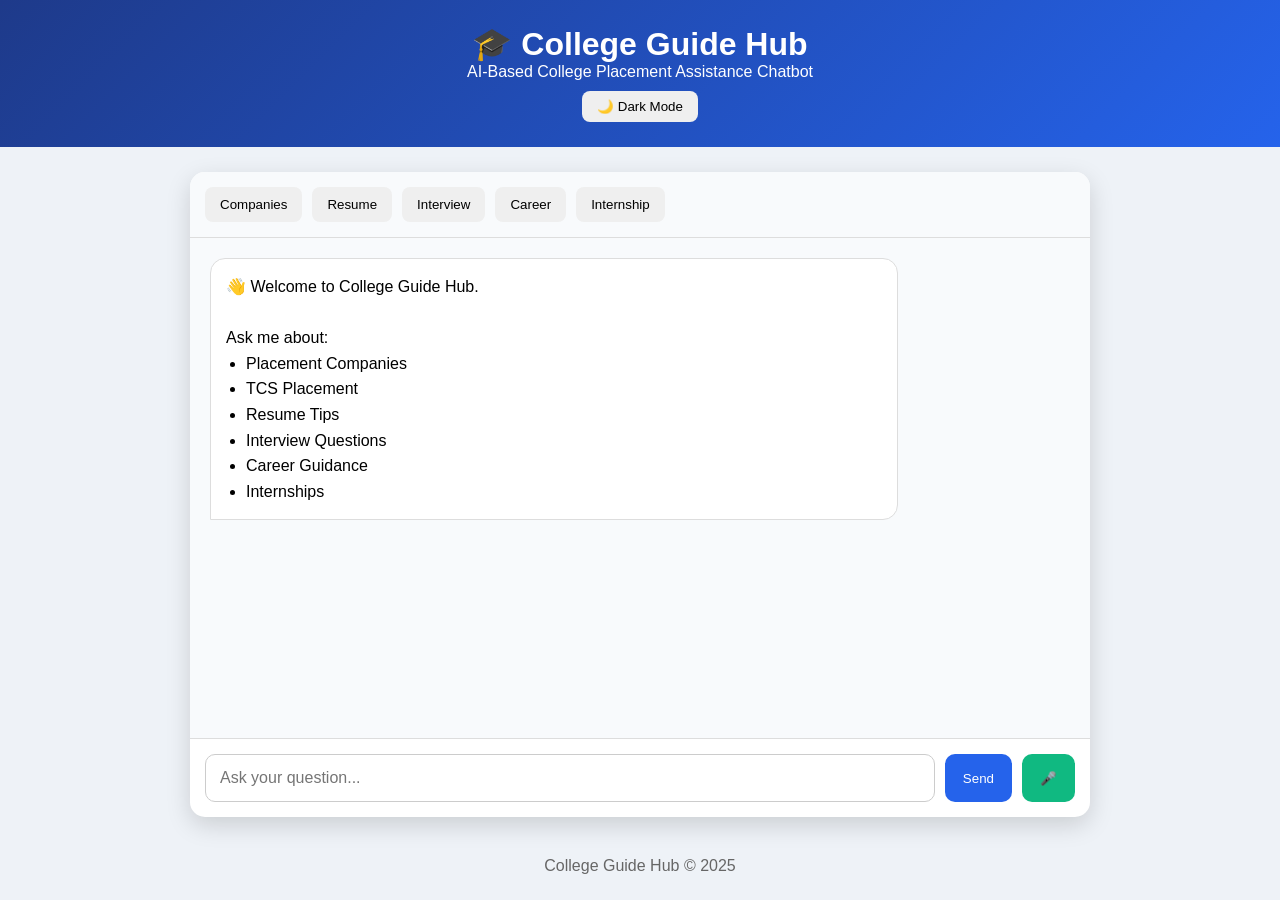
<file: index.html>
<!DOCTYPE html>
<html lang="en">
<head>
<meta charset="UTF-8">
<meta name="viewport" content="width=device-width, initial-scale=1.0">
<title>College Guide Hub</title>

<style>

*{
margin:0;
padding:0;
box-sizing:border-box;
font-family:'Segoe UI',sans-serif;
}

body{
background:#eef2f7;
transition:0.3s;
}

.header{
background:linear-gradient(135deg,#1e3a8a,#2563eb);
color:white;
padding:25px;
text-align:center;
}

.header h1{
font-size:32px;
}

.header button{
margin-top:10px;
padding:8px 15px;
border:none;
border-radius:8px;
cursor:pointer;
}

.chat-container{
width:90%;
max-width:900px;
margin:25px auto;
background:white;
border-radius:15px;
overflow:hidden;
box-shadow:0 8px 25px rgba(0,0,0,0.15);
}

.quick-buttons{
padding:15px;
display:flex;
gap:10px;
flex-wrap:wrap;
background:#f8fafc;
border-bottom:1px solid #ddd;
}

.quick-buttons button{
padding:10px 15px;
border:none;
border-radius:8px;
cursor:pointer;
}

#chatbox{
height:500px;
overflow-y:auto;
padding:20px;
background:#f8fafc;
}

.user{
background:#2563eb;
color:white;
padding:12px;
border-radius:15px 15px 0 15px;
max-width:75%;
margin-left:auto;
margin-bottom:15px;
}

.bot{
background:white;
padding:15px;
border-radius:15px 15px 15px 0;
border:1px solid #ddd;
max-width:80%;
margin-bottom:15px;
line-height:1.6;
}

.input-area{
display:flex;
padding:15px;
border-top:1px solid #ddd;
}

input{
flex:1;
padding:14px;
border:1px solid #ccc;
border-radius:10px;
font-size:16px;
}

.send-btn{
margin-left:10px;
padding:14px 18px;
border:none;
border-radius:10px;
background:#2563eb;
color:white;
cursor:pointer;
}

.voice-btn{
margin-left:10px;
padding:14px 18px;
border:none;
border-radius:10px;
background:#10b981;
color:white;
cursor:pointer;
}

.footer{
text-align:center;
padding:15px;
color:#666;
}

.dark{
background:#111827;
color:white;
}

.dark .chat-container{
background:#1f2937;
}

.dark #chatbox{
background:#111827;
}

.dark .bot{
background:#374151;
color:white;
border:none;
}

.dark .quick-buttons{
background:#1f2937;
}

small{
opacity:0.7;
font-size:11px;
}

h3{
color:#2563eb;
margin-bottom:10px;
}

ul{
margin-left:20px;
}

</style>
</head>
<body>

<div class="header">
<h1>🎓 College Guide Hub</h1>
<p>AI-Based College Placement Assistance Chatbot</p>

<button onclick="toggleTheme()">
🌙 Dark Mode
</button>
</div>

<div class="chat-container">

<div class="quick-buttons">
<button onclick="fillQuestion('companies')">Companies</button>
<button onclick="fillQuestion('resume')">Resume</button>
<button onclick="fillQuestion('interview')">Interview</button>
<button onclick="fillQuestion('career')">Career</button>
<button onclick="fillQuestion('internship')">Internship</button>
</div>

<div id="chatbox">

<div class="bot">
👋 Welcome to College Guide Hub.

<br><br>

Ask me about:

<ul>
<li>Placement Companies</li>
<li>TCS Placement</li>
<li>Resume Tips</li>
<li>Interview Questions</li>
<li>Career Guidance</li>
<li>Internships</li>
</ul>

</div>

</div>

<div class="input-area">

<input
type="text"
id="question"
placeholder="Ask your question..."
onkeypress="handleEnter(event)"
>

<button class="send-btn"
onclick="sendMessage()">
Send
</button>

<button class="voice-btn"
onclick="startVoice()">
🎤
</button>

</div>

</div>

<div class="footer">
College Guide Hub © 2025
</div>

<script>

window.onload=function(){

let saved=
localStorage.getItem("chatHistory");

if(saved){
document.getElementById("chatbox").innerHTML=
saved;
}

}

function saveChat(){

localStorage.setItem(
"chatHistory",
document.getElementById("chatbox").innerHTML
);

}

function toggleTheme(){

document.body.classList.toggle("dark");

}

function fillQuestion(text){

document.getElementById("question").value=text;

}

function handleEnter(event){

if(event.key==="Enter"){
sendMessage();
}

}

function startVoice(){

if(!('webkitSpeechRecognition' in window)){
alert("Voice input not supported.");
return;
}

const recognition=
new webkitSpeechRecognition();

recognition.onresult=function(event){

document.getElementById("question").value=
event.results[0][0].transcript;

};

recognition.start();

}

function sendMessage(){

let input=
document.getElementById("question");

let question=
input.value.trim();

if(question==="") return;

let chat=
document.getElementById("chatbox");

let time=
new Date().toLocaleTimeString([],{
hour:'2-digit',
minute:'2-digit'
});

chat.innerHTML+=
`<div class="user">
${question}
<br>
<small>${time}</small>
</div>`;

let q=
question.toLowerCase();

let answer="";

if(q.includes("company") || q.includes("companies")){

answer=`
<h3>Upcoming Placement Companies</h3>

<ul>
<li>TCS</li>
<li>Infosys</li>
<li>Wipro</li>
<li>Accenture</li>
<li>Cognizant</li>
<li>Capgemini</li>
<li>Deloitte</li>
</ul>

<b>Expected Drives:</b> August–September
`;
}

else if(q.includes("tcs")){

answer=`
<h3>TCS Placement Details</h3>

<ul>
<li>Eligibility: 60%+</li>
<li>Package: 3.5–7 LPA</li>
<li>Aptitude Test</li>
<li>Technical Interview</li>
<li>HR Interview</li>
</ul>
`;
}

else if(q.includes("resume")){

answer=`
<h3>Resume Tips</h3>

<ul>
<li>Keep resume one page</li>
<li>Add projects</li>
<li>Add internships</li>
<li>Add certifications</li>
<li>Add GitHub profile</li>
<li>Add LinkedIn profile</li>
</ul>
`;
}

else if(q.includes("interview")){

answer=`
<h3>Interview Preparation</h3>

<ul>
<li>Tell me about yourself</li>
<li>Why should we hire you?</li>
<li>Strengths and weaknesses</li>
<li>Data Structures</li>
<li>DBMS</li>
<li>OOP Concepts</li>
</ul>
`;
}

else if(q.includes("career")){

answer=`
<h3>Career Guidance</h3>

<ul>
<li>Software Developer</li>
<li>Data Analyst</li>
<li>AI Engineer</li>
<li>Cloud Engineer</li>
<li>Cyber Security Specialist</li>
</ul>
`;
}

else if(q.includes("internship")){

answer=`
<h3>Internship Opportunities</h3>

<ul>
<li>Google STEP</li>
<li>Microsoft Internship</li>
<li>Amazon Internship</li>
<li>IBM Internship</li>
<li>Deloitte Internship</li>
</ul>
`;
}
else if(q.includes("rvce")){

answer=`
<h3>RV College of Engineering (RVCE)</h3>
📍 Location: Mysore Road, Bengaluru
🏠 Hostel: Available

🎓 Courses:
<ul>
<li>CSE</li>
<li>ISE</li>
<li>ECE</li>
<li>EEE</li>
<li>Mechanical</li>
<li>Civil</li>
</ul>

💰 Fees:
<ul>
<li>KCET: ₹1.07 Lakh/year</li>
<li>COMEDK: ₹2.8 Lakh/year</li>
<li>Management: ₹8–12 Lakh/year</li>
</ul>
`;
}

else if(q.includes("pes")){

answer=`
<h3>PES University</h3>
📍 Location: Banashankari, Bengaluru
🏠 Hostel: Available

🎓 Courses:
<ul>
<li>CSE</li>
<li>AI & ML</li>
<li>ECE</li>
<li>Mechanical</li>
</ul>

💰 Fees:
<ul>
<li>KCET: ₹1.1 Lakh/year</li>
<li>PESSAT: ₹4–5 Lakh/year</li>
<li>Management: ₹6–10 Lakh/year</li>
</ul>
`;
}

else if(q.includes("msrit")){

answer=`
<h3>MS Ramaiah Institute of Technology (MSRIT)</h3>
📍 Location: Mathikere, Bengaluru
🏠 Hostel: Available

🎓 Courses:
<ul>
<li>CSE</li>
<li>ISE</li>
<li>ECE</li>
<li>EEE</li>
<li>Mechanical</li>
</ul>

💰 Fees:
<ul>
<li>KCET: ₹1.07 Lakh/year</li>
<li>COMEDK: ₹2.6 Lakh/year</li>
<li>Management: ₹5–8 Lakh/year</li>
</ul>
`;
}

else if(q.includes("bmsce")){

answer=`
<h3>BMS College of Engineering (BMSCE)</h3>
📍 Location: Basavanagudi, Bengaluru
🏠 Hostel: Available

🎓 Courses:
<ul>
<li>CSE</li>
<li>ISE</li>
<li>ECE</li>
<li>Mechanical</li>
<li>Civil</li>
</ul>

💰 Fees:
<ul>
<li>KCET: ₹1.07 Lakh/year</li>
<li>COMEDK: ₹2.5 Lakh/year</li>
<li>Management: ₹4–8 Lakh/year</li>
</ul>
`;
}

else if(q.includes("dsce")){

answer=`
<h3>Dayananda Sagar College of Engineering (DSCE)</h3>
📍 Location: Kumaraswamy Layout, Bengaluru
🏠 Hostel: Available

🎓 Courses:
<ul>
<li>CSE</li>
<li>ISE</li>
<li>ECE</li>
<li>Mechanical</li>
</ul>

💰 Fees:
<ul>
<li>KCET: ₹1.07 Lakh/year</li>
<li>COMEDK: ₹2.2 Lakh/year</li>
<li>Management: ₹3–6 Lakh/year</li>
</ul>
`;
}

else if(q.includes("nie")){

answer=`
<h3>National Institute of Engineering (NIE)</h3>
📍 Location: Mysuru
🏠 Hostel: Available

🎓 Courses:
<ul>
<li>CSE</li>
<li>ISE</li>
<li>ECE</li>
<li>EEE</li>
</ul>

💰 Fees:
<ul>
<li>KCET: ₹95,000/year</li>
<li>COMEDK: ₹2 Lakh/year</li>
<li>Management: ₹2–4 Lakh/year</li>
</ul>
`;
}

else if(q.includes("sjce")){

answer=`
<h3>JSS Science and Technology University (SJCE)</h3>
📍 Location: Mysuru
🏠 Hostel: Available

🎓 Courses:
<ul>
<li>CSE</li>
<li>ISE</li>
<li>ECE</li>
<li>Mechanical</li>
</ul>

💰 Fees:
<ul>
<li>KCET: ₹95,000/year</li>
<li>Management: ₹2–4 Lakh/year</li>
</ul>
`;
}

else if(q.includes("cmrit")){

answer=`
<h3>CMR Institute of Technology (CMRIT)</h3>
📍 Location: Whitefield, Bengaluru
🏠 Hostel: Available

🎓 Courses:
<ul>
<li>CSE</li>
<li>ISE</li>
<li>ECE</li>
<li>AI & ML</li>
</ul>

💰 Fees:
<ul>
<li>KCET: ₹1.07 Lakh/year</li>
<li>COMEDK: ₹2 Lakh/year</li>
<li>Management: ₹2–4 Lakh/year</li>
</ul>
`;
}

else if(q.includes("nmit")){

answer=`
<h3>Nitte Meenakshi Institute of Technology (NMIT)</h3>
📍 Location: Yelahanka, Bengaluru
🏠 Hostel: Available

🎓 Courses:
<ul>
<li>CSE</li>
<li>ISE</li>
<li>ECE</li>
<li>AI & DS</li>
</ul>

💰 Fees:
<ul>
<li>KCET: ₹1.07 Lakh/year</li>
<li>COMEDK: ₹2 Lakh/year</li>
<li>Management: ₹2–4 Lakh/year</li>
</ul>
`;
}

else if(q.includes("bnmit")){

answer=`
<h3>BNM Institute of Technology (BNMIT)</h3>
📍 Location: Banashankari, Bengaluru
🏠 Hostel: Available

🎓 Courses:
<ul>
<li>CSE</li>
<li>ISE</li>
<li>ECE</li>
<li>Mechanical</li>
</ul>

💰 Fees:
<ul>
<li>KCET: ₹1.07 Lakh/year</li>
<li>COMEDK: ₹2 Lakh/year</li>
<li>Management: ₹2–4 Lakh/year</li>
</ul>
`;
}

else if(q.includes("mycem")){

answer=`
<h3>Mysore College of Engineering and Management (MYCEM)</h3>
📍 Location: Mysuru
🏠 Hostel: Available

🎓 Courses:
<ul>
<li>CSE</li>
<li>ISE</li>
<li>ECE</li>
<li>Mechanical</li>
<li>Civil</li>
</ul>

💰 Fees:
<ul>
<li>KCET: ₹95,000 - ₹1.10 Lakh/year</li>
<li>Management: ₹1.5 - ₹2.5 Lakh/year</li>
</ul>
`;
}

else if(q.includes("atme")){

answer=`
<h3>ATME College of Engineering</h3>
📍 Location: Mysuru
🏠 Hostel: Available

🎓 Courses:
<ul>
<li>CSE</li>
<li>ISE</li>
<li>ECE</li>
<li>Mechanical</li>
<li>Civil</li>
</ul>

💰 Fees:
<ul>
<li>KCET: ₹95,000 - ₹1.10 Lakh/year</li>
<li>Management: ₹1.5 - ₹3 Lakh/year</li>
</ul>
`;
}
else{

answer=`
<h3>Try Asking</h3>

<ul>
<li>Companies</li>
<li>TCS Placement</li>
<li>Resume Tips</li>
<li>Interview Questions</li>
<li>Career Guidance</li>
<li>Internships</li>
</ul>
`;
}
let typingId = "typing" + Date.now();

chat.innerHTML +=
`<div class="bot" id="${typingId}">
Typing...
</div>`;

setTimeout(() => {

document.getElementById(typingId).innerHTML =
answer +
`<br><small>${time}</small>`;

saveChat();

chat.scrollTop = chat.scrollHeight;

},1000);

input.value="";

chat.scrollTop=
chat.scrollHeight;

}

</script>

</body>
</html>
</file>
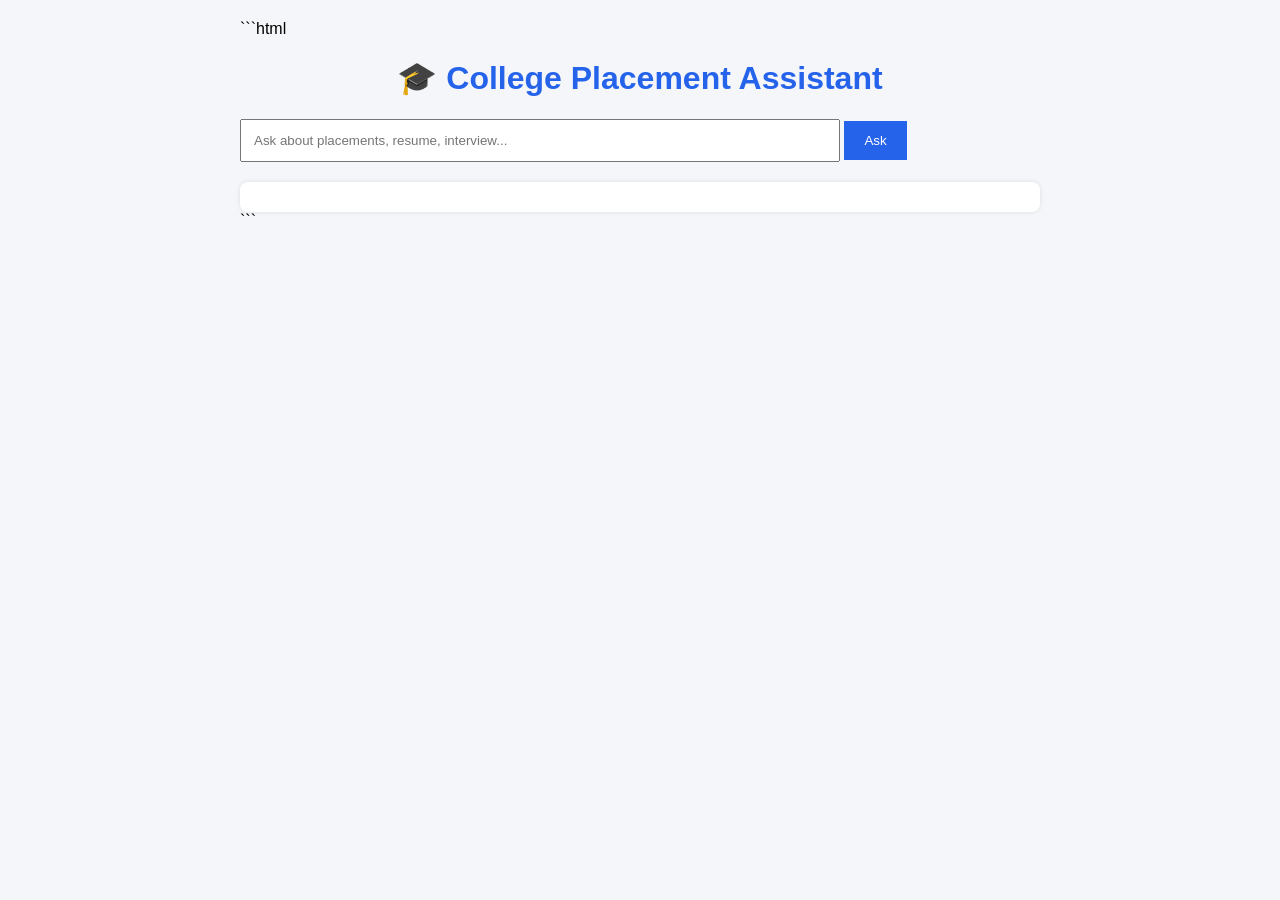
<file: templates/chatbot.html>
```html
<!DOCTYPE html>
<html>
<head>
<title>College Guide Hub</title>
<meta name="viewport" content="width=device-width, initial-scale=1">

<style>
body{
    font-family:Arial,sans-serif;
    background:#f4f6f9;
    max-width:800px;
    margin:auto;
    padding:20px;
}

h1{
    text-align:center;
    color:#2563eb;
}

input{
    width:75%;
    padding:12px;
}

button{
    padding:12px 20px;
    background:#2563eb;
    color:white;
    border:none;
    cursor:pointer;
}

#answer{
    margin-top:20px;
    padding:15px;
    background:white;
    border-radius:8px;
    box-shadow:0 0 5px rgba(0,0,0,0.1);
}
</style>

</head>
<body>

<h1>🎓 College Placement Assistant</h1>

<input
id="question"
type="text"
placeholder="Ask about placements, resume, interview...">

<button onclick="sendQuestion()">
Ask
</button>

<div id="answer"></div>

<script>

function sendQuestion(){

    let question =
    document.getElementById("question")
    .value.toLowerCase();

    let answer =
    "Sorry, I don't have information about that yet.";

    if(question.includes("placement")){

        answer = `
        <h3>Placement Information</h3>

        <ul>
        <li>TCS</li>
        <li>Infosys</li>
        <li>Wipro</li>
        <li>Accenture</li>
        <li>Cognizant</li>
        </ul>

        <b>Eligibility:</b> 60% aggregate
        `;
    }

    else if(question.includes("resume")){

        answer = `
        <h3>Resume Tips</h3>

        <ul>
        <li>Keep it one page</li>
        <li>Add projects</li>
        <li>Add internships</li>
        <li>Add certifications</li>
        <li>Use professional email</li>
        </ul>
        `;
    }

    else if(question.includes("interview")){

        answer = `
        <h3>Interview Preparation</h3>

        <b>HR Questions</b>

        <ul>
        <li>Tell me about yourself</li>
        <li>Why should we hire you?</li>
        <li>What are your strengths?</li>
        </ul>
        `;
    }

    else if(question.includes("career")){

        answer = `
        <h3>Career Guidance</h3>

        <ul>
        <li>Software Development</li>
        <li>Data Science</li>
        <li>AI & Machine Learning</li>
        <li>Cyber Security</li>
        </ul>
        `;
    }

    document.getElementById("answer")
    .innerHTML = answer;
}
</script>

</body>
</html>
```
</file>
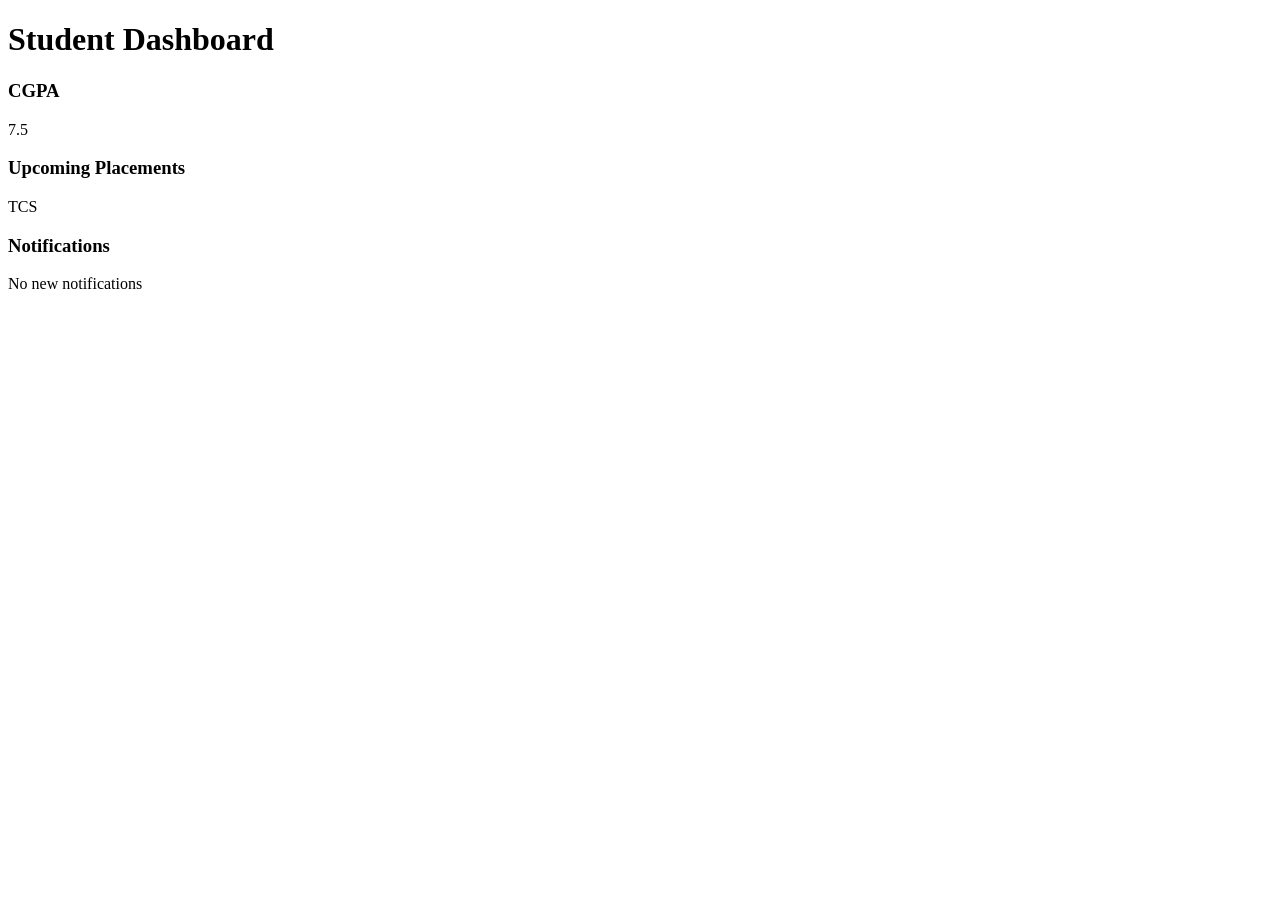
<file: templates/dashboard.html>
<!DOCTYPE html>
<html>
<head>
<title>Dashboard</title>
</head>

<body>

<h1>Student Dashboard</h1>

<h3>CGPA</h3>

<p>7.5</p>

<h3>Upcoming Placements</h3>

<p>TCS</p>

<h3>Notifications</h3>

<p>No new notifications</p>

</body>
</html>
</file>
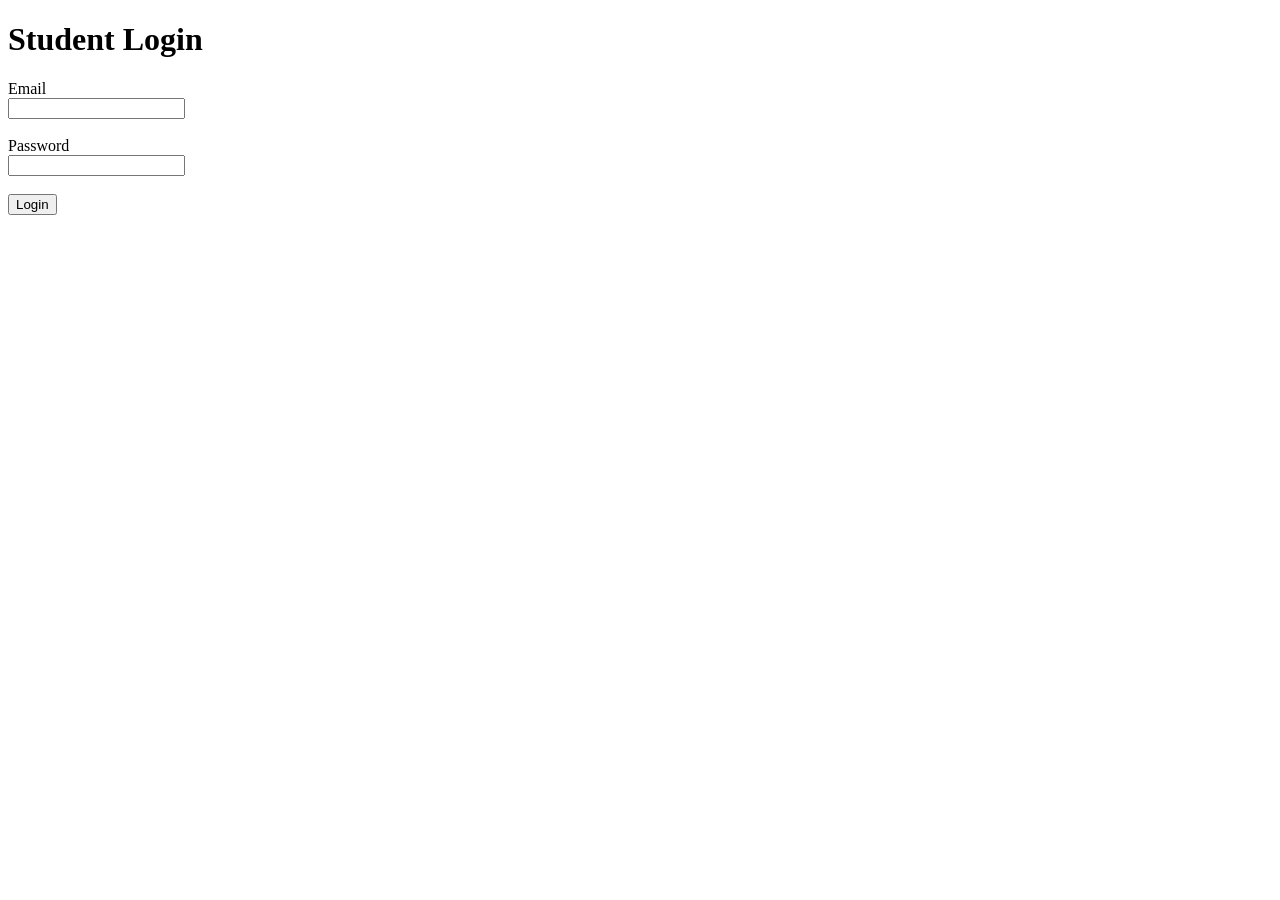
<file: templates/login.html>
<!DOCTYPE html>
<html>
<head>
<title>Student Login</title>
</head>

<body>

<h1>Student Login</h1>

<form>

<label>Email</label>
<br>
<input type="email">

<br><br>

<label>Password</label>
<br>
<input type="password">

<br><br>

<button type="submit">
Login
</button>

</form>

</body>
</html>
</file>
